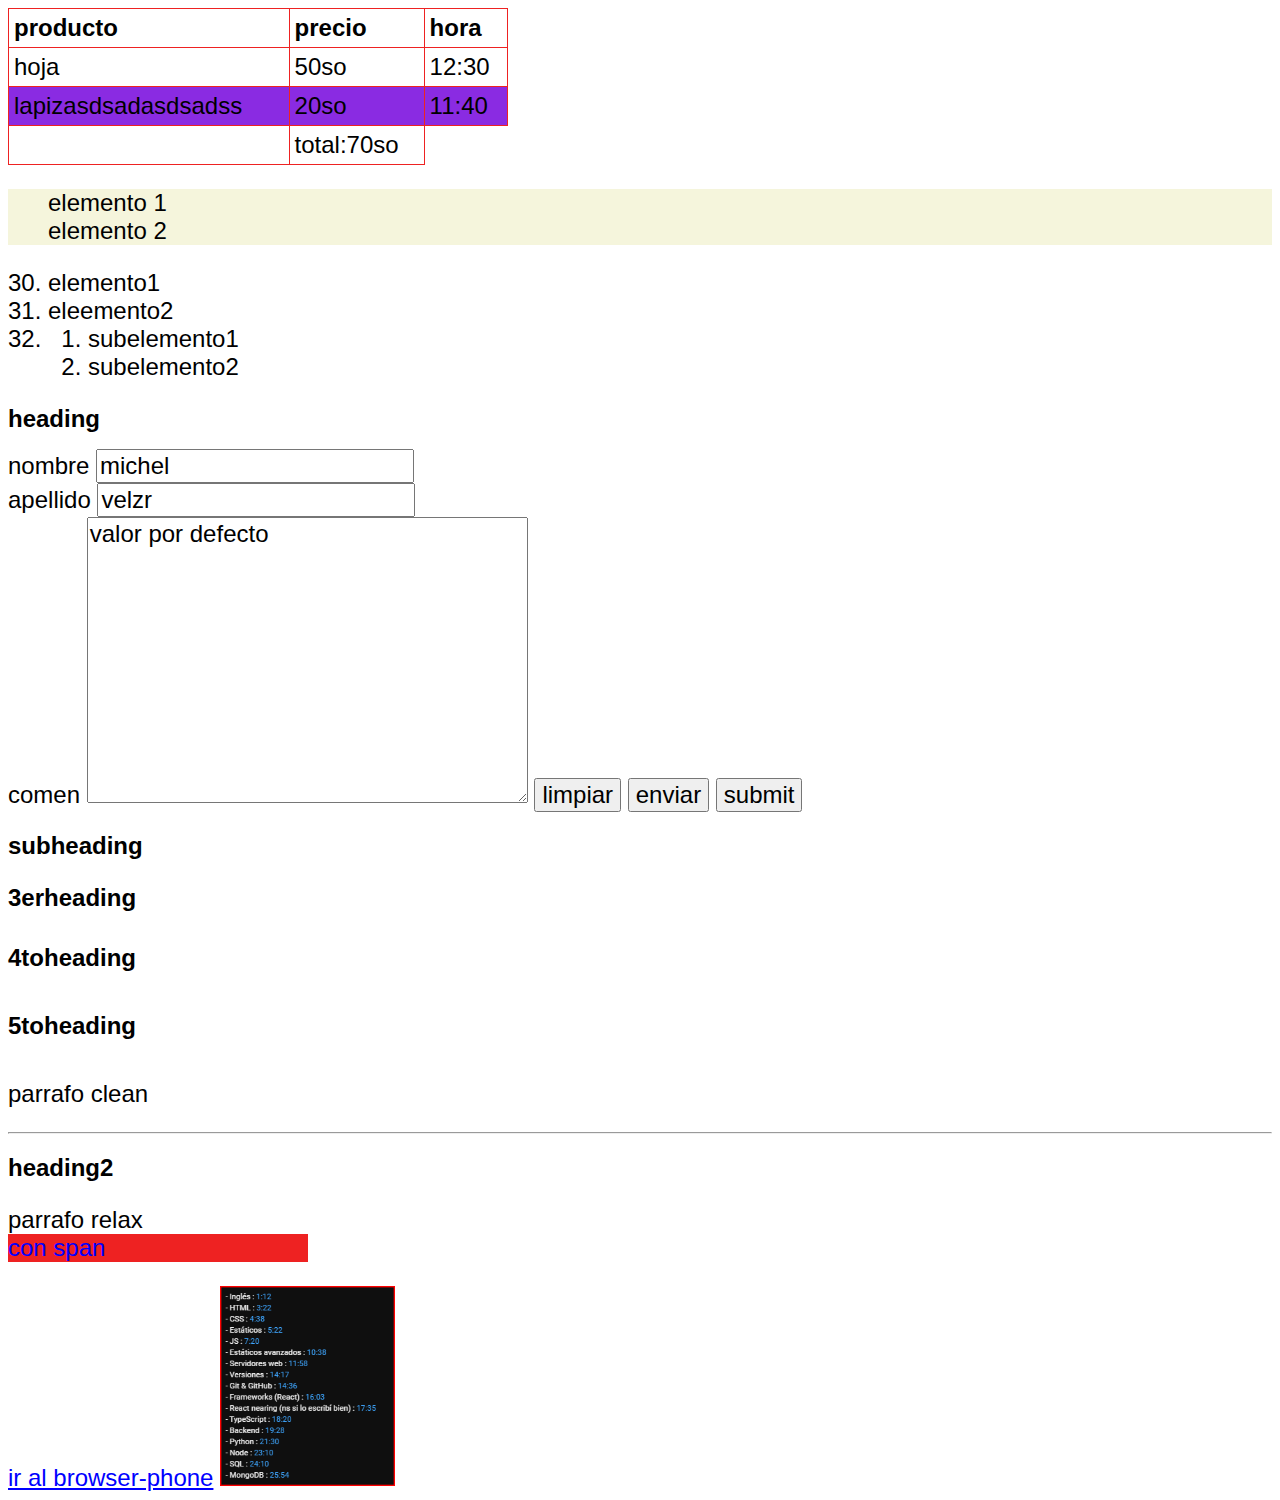
<file: index.html>
<!DOCTYPE html>
<html lang="en">
<head>
    <meta charset="UTF-8">
    <meta name="viewport" content="width=device-width, initial-scale=1.0">
    <title>CRM-DEVELZ</title>
    <link rel="stylesheet" href="index.css" >
</head>
<body>
    <table id="tabla1" style="width: 500px;">
        <thead id="thead-table1">
        <tr class="trow1">
            <th>producto</th>
            <th>precio</th>
            <th>hora</th>
        </tr>
        </thead>
        <tbody>
        <tr class="trow1" >
            <td>hoja</td>
            <td>50so</td>
            <td>12:30</td>
        </tr>
        <tr>
            <td>lapizasdsadasdsadss</td>
            <td>20so</td>
            <td>11:40</td>
        </tr>
        </tbody>
        <tfoot>
            <td></td>
            <td>total:70so</td>
        </tfoot>
    </table>
    <ul>
        <li>elemento 1</li>
        <li>elemento 2</li>

    </ul>
    <ol>
        <li value="30" >elemento1</li>
        <li>eleemento2</li>
        <li>
            <ol>
                <li>subelemento1</li>
                <li>subelemento2</li>
            </ol>
        </li>
    </ol>
    <h1 id="titulo">heading</h1>
    <form action="/formulario" method="post">
        <label for="nombre">nombre</label>
        <input value="michel" type="text" id="nombre" name="nombre" placeholder="texto recomendado"/>
        <br>
        <label for="apellido">apellido</label>
        <input value="velzr" type="text" name="apellido" id="apellido" placeholder="ingresa apellido">
        <br>
        <label for="comentarios">comen</label>
        <textarea name="comentarios" id="comentarios" cols="30" rows="10" placeholder="jo">valor por defecto</textarea>
        <button type="reset">limpiar</button>
        <button type="button">enviar</button>
        <button type="submit">submit</button>
    </form>
    <H2>subheading</H2>
    <h3>3erheading</h3>
    <h4>4toheading</h4>
    <h5>5toheading</h5>
    <p>parrafo clean</p>
    <hr>
    <h2>heading2</h2>
    <p>parrafo relax<span style="color: blue;"> con span </span> </p>
    <!--comentarios-->
    <a target="_blank" href="https://develzpbx.com">ir al browser-phone</a>
    <img src="PASOS-AP.png" height="200" />

</body>
</html>
</file>
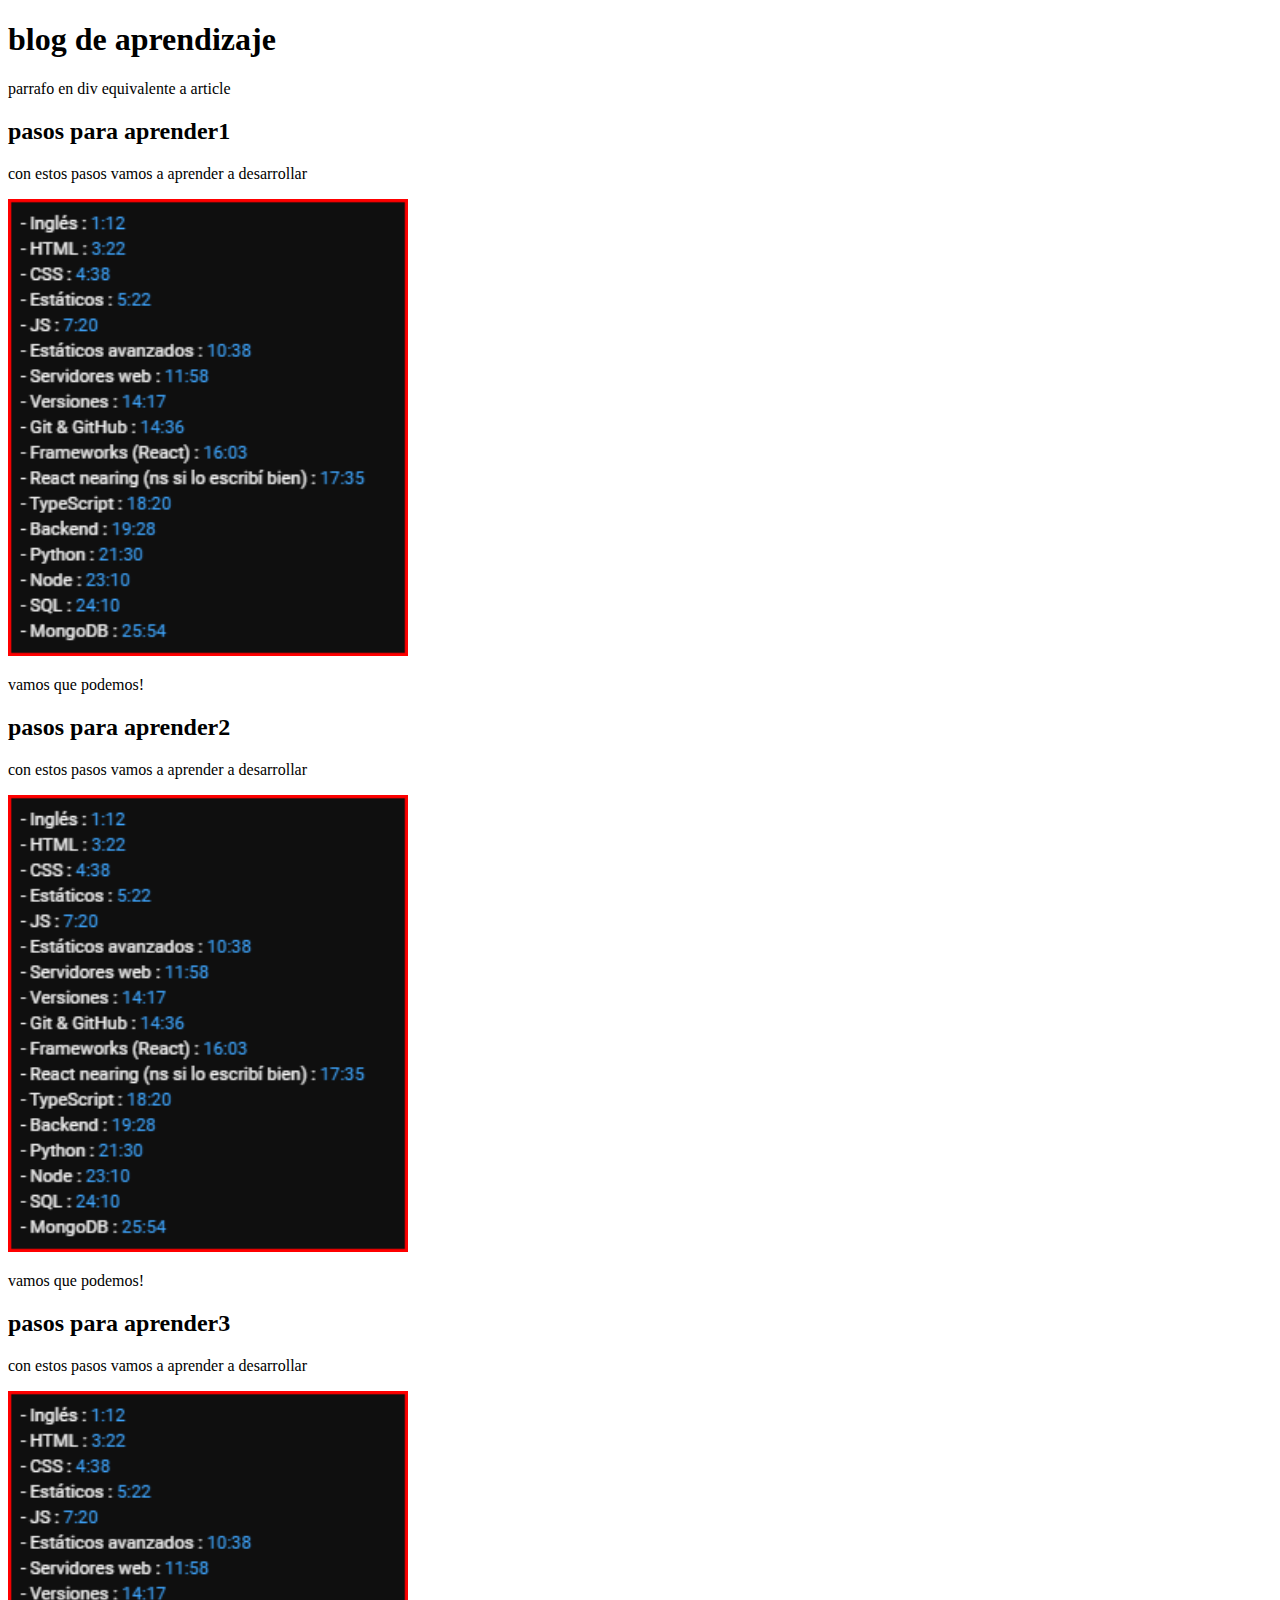
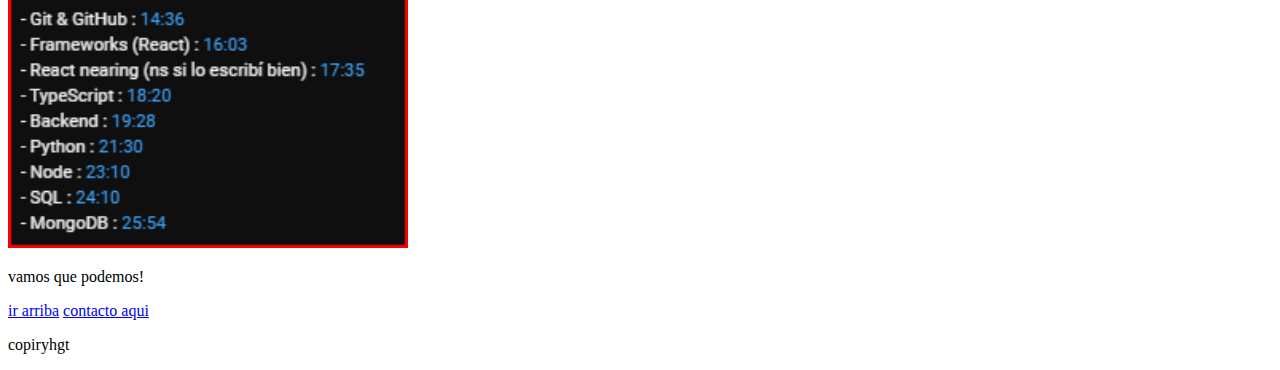
<file: blog.html>
<!DOCTYPE html>
<html lang="en">
<head>
    <meta charset="UTF-8">
    <meta name="viewport" content="width=device-width, initial-scale=1.0">
    <title>Document</title>
</head>
<body>
    <header>
        <h1 id="titulo">blog de aprendizaje</h1>
    </header>
    <div>parrafo en div equivalente a article</div>
    <section>
        <article class="post">
            <h2>pasos para aprender1</h2>
            <p>con estos pasos vamos a aprender a desarrollar</p>
            <img src="PASOS-AP.png" width="400">
            <p>vamos que podemos!</p>
        </article>
        <article class="post">
            <h2>pasos para aprender2</h2>
            <p>con estos pasos vamos a aprender a desarrollar</p>
            <img src="PASOS-AP.png" width="400">
            <p>vamos que podemos!</p>
        </article>
        <article class="post">
            <h2>pasos para aprender3</h2>
            <p>con estos pasos vamos a aprender a desarrollar</p>
            <img src="PASOS-AP.png" width="400">
            <p>vamos que podemos!</p>
        </article>
    </section>
    <footer>
        <a href="#titulo">ir arriba</a>
        <a href="mailto:mvelasquez@digitalgropup.com.pe">contacto aqui</a>
        <p>copiryhgt</p>
    </footer>
</body>
</html>
</file>
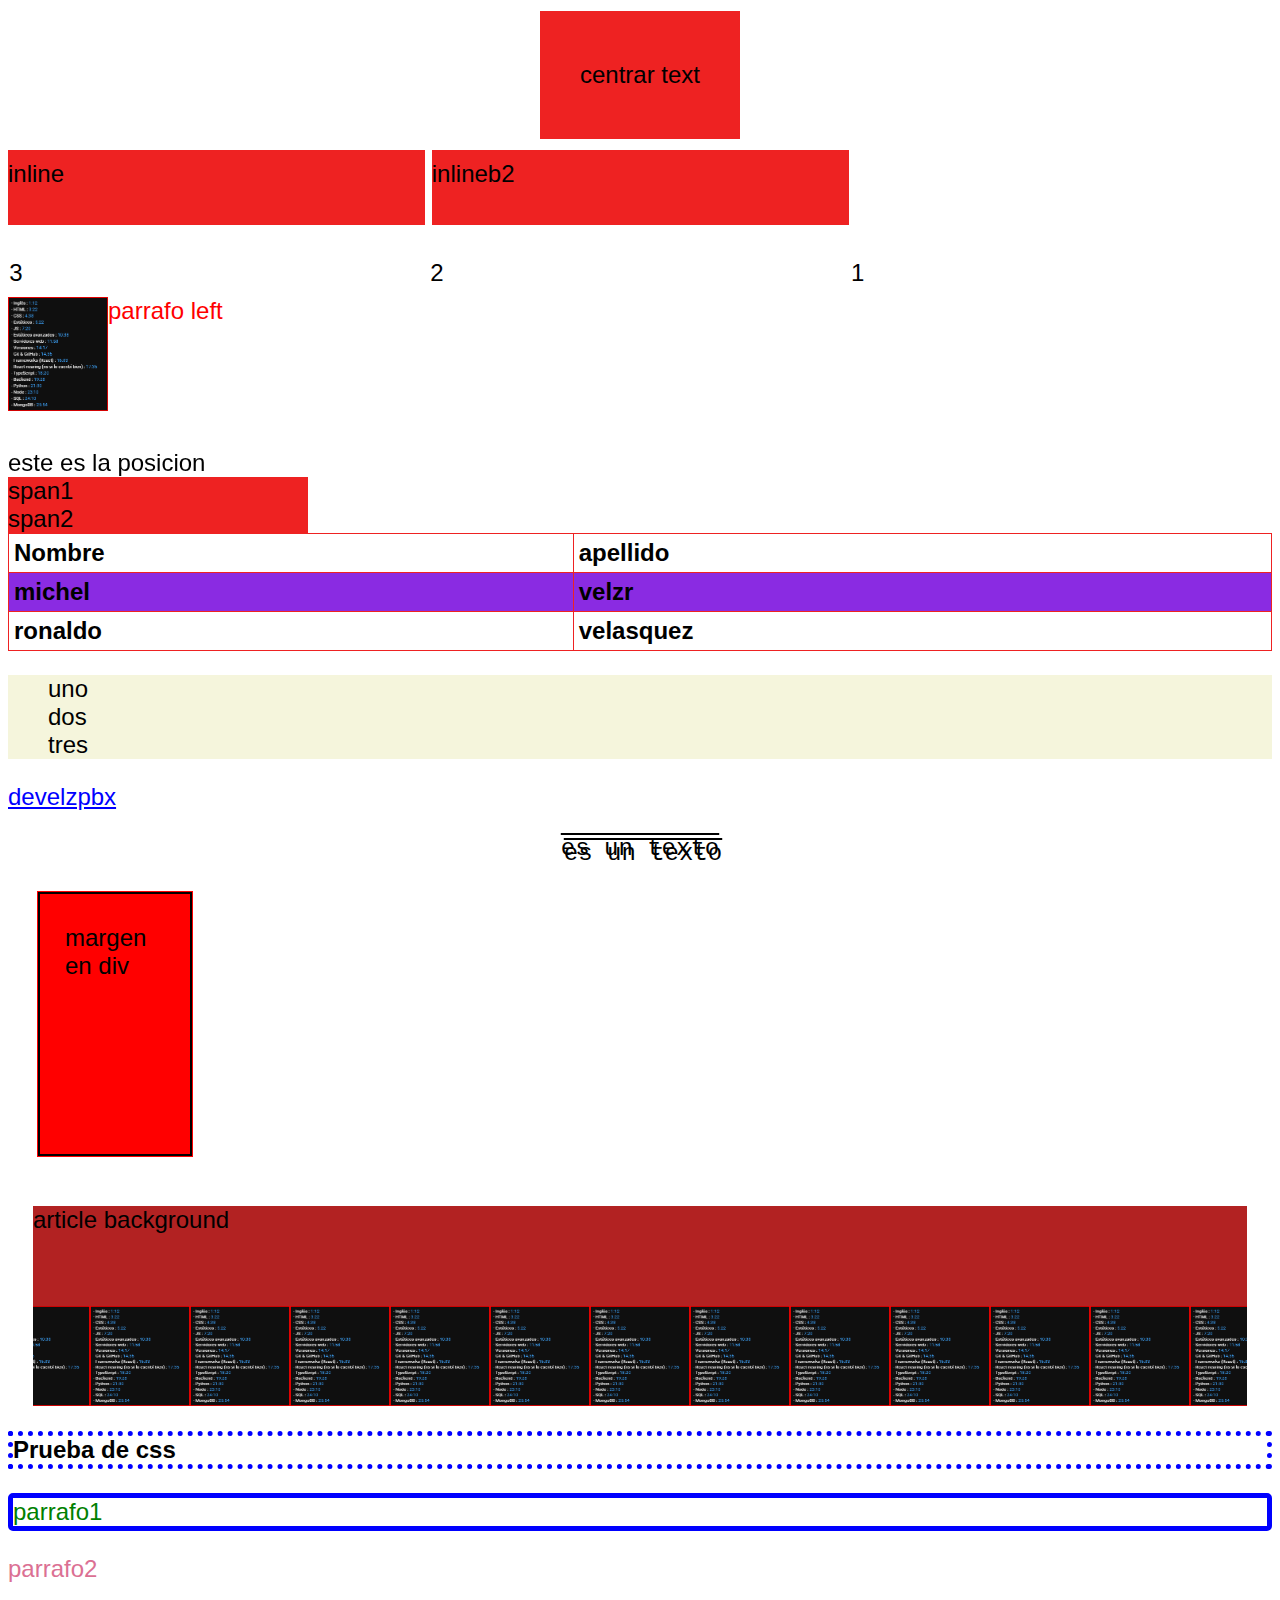
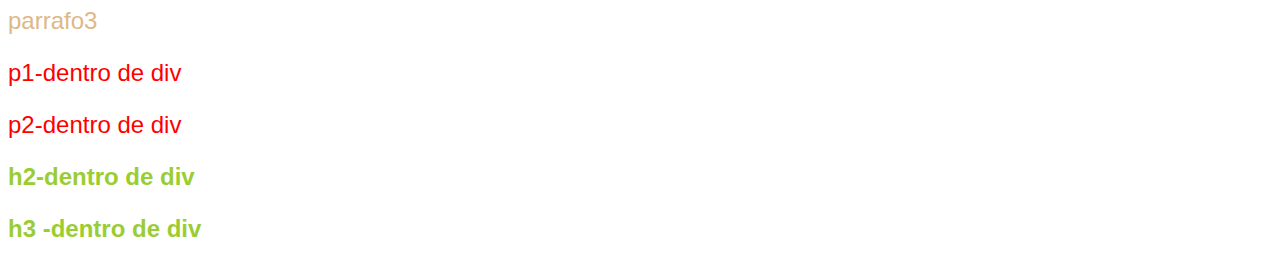
<file: index2.html>
<!DOCTYPE html>
<html lang="en">
<head>
    <meta charset="UTF-8">
    <meta name="viewport" content="width=device-width, initial-scale=1.0">
    <title>PROBANDO CSS</title>
    <link rel="stylesheet" href="index.css">
</head>
<body>
    <section class="center">centrar text</section>
    <div class="inline-block">inline</div>
    <div class="inline-block">inlineb2</div>
    <div class="contain">
        <article class="colum right">1</article>
        <article class="colum right">2</article>
        <article class="colum right">3</article>
        <div> 
            <img src="PASOS-AP.png" class="left">
            <p>parrafo left</p>
        </div>
    </div>
    <article id="posicion">este es la posicion</article>

    <span>span1</span>
    <span>span2</span>
    <table>
        <tr>
            <th>Nombre</th>
            <th>apellido</th>
        </tr>
        <tr>
            <th>michel</th>
            <th>velzr</th>
        </tr>
        <tr>
            <th>ronaldo</th>
            <th>velasquez</th>
        </tr>

    </table>

    <ul>
        <li>uno </li>
        <li>dos</li>
        <li>tres</li>
    </ul>
    <a href="https://wwww.develzpbx.com">develzpbx</a>
    <p class="text">es un texto</p>
    <div class="margen">
        margen en div
    </div>
    <article id="fondo">
        article background
    </article>
    <h1 id="title">Prueba de css</h1>
    <p class="parra1">parrafo1</p>
    <p  class="parra2">parrafo2</p>
    <p class="parra3">parrafo3</p>
    <div>
        <p>p1-dentro de div</p>
        <p>p2-dentro de div</p>
        <h2>h2-dentro de div</h2>
        <h3>h3 -dentro de div</h3>
    </div>
</body>
</html>
</file>
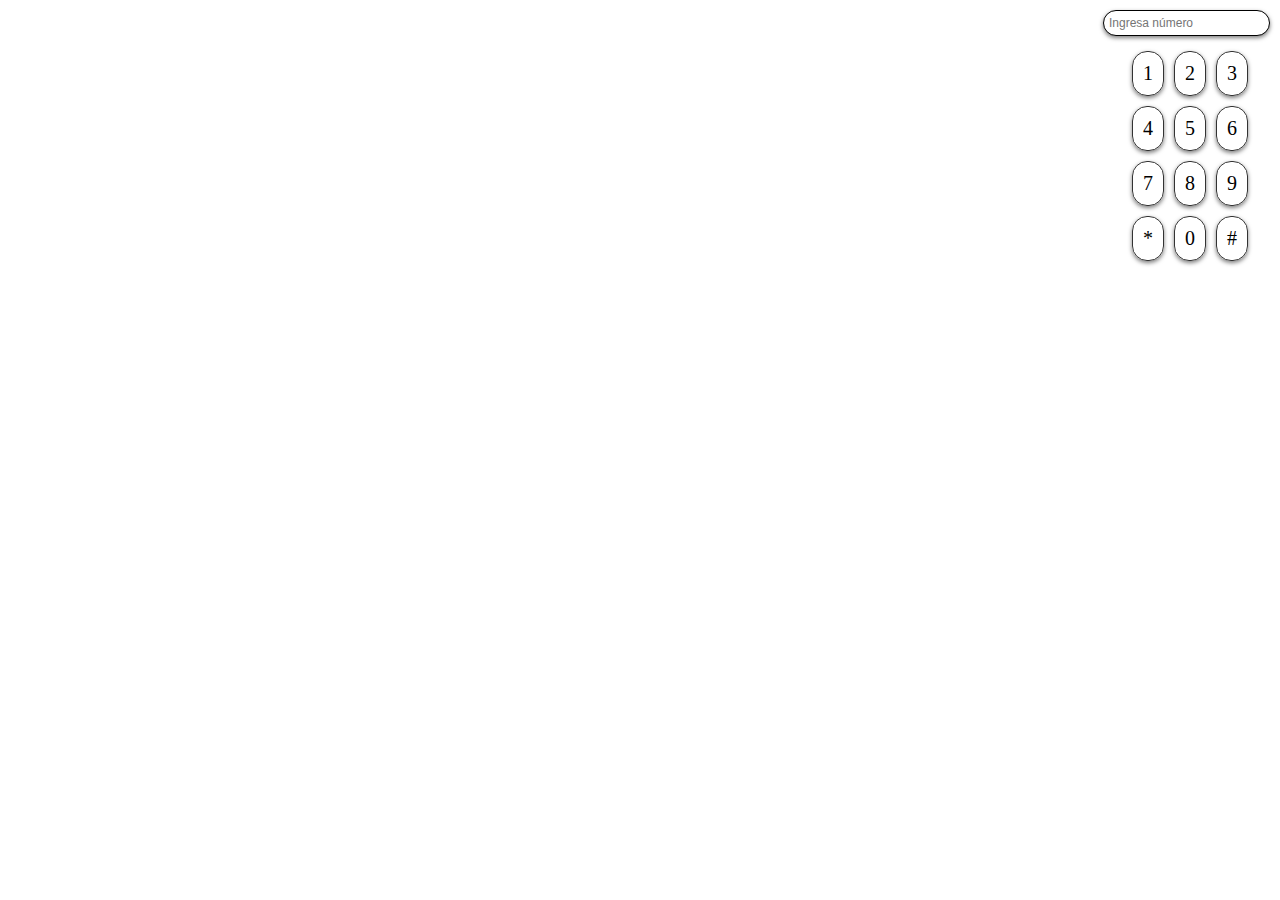
<file: develz/formulario.html>
<!DOCTYPE html>
<html lang="en">
<head>
    <meta charset="UTF-8">
    <meta name="viewport" content="width=device-width, initial-scale=1.0">
    <title>CRM-DEVELZ</title>
    <link rel="stylesheet" href="style.css">
</head>

<body>
    <div>
        
    </div>
    <div id="container">
        <input id="input-sof" type="text" placeholder="Ingresa número">
        <div id="softphone">
            <!-- Botones del marcador telefónico -->
            <article class="num">1</article>
            <article class="num">2</article>
            <article class="num">3</article>
            <article class="num">4</article>
            <article class="num">5</article>
            <article class="num">6</article>
            <article class="num">7</article>
            <article class="num">8</article>
            <article class="num">9</article>
            <article class="num">*</article>
            <article class="num">0</article>
            <article class="num">#</article>
        </div>
    </div>
</body>
</html>
</file>
<file: index.css>
#title {
    border:  5px blue dotted;
}

p.parra1 {
    color: green;
    border-style: solid;
    border-radius: 5px;
    border-width: 5px;
    border-color: blue;

}

p.parra2 {
    color: palevioletred;
}

p.parra3 {
    color: burlywood;
}

div p {
    color: red;
}
div h2, div h3 {
    color: yellowgreen;
}

* {
    font-size: 24px;
    font-family: sans-serif;
    /* color: black; */
}

#fondo {
    background-color: rgba(222, 184, 135);
    /* opacity: 0.3; */
    height: 200px;
    background: firebrick url('PASOS-AP.png') repeat-x center bottom /100px 100px;
    margin: 25px;
}

.margen {
    background: red ;
    margin: 30px 20px 50px 30px;
    padding: 30px 25px 30px 25px;
    border: solid 2px black;
    height: 200px;
    width: 100px;
    overflow: scroll;
    outline: 1px solid red;

}

.text {
    text-align: center;
    text-decoration: overline;
    text-shadow: 3px 5px;
    font-family: 'Courier New', Courier, monospace;
}

/* color link */
 a:link {  /*pseudo-clases */
    color: blue;
}

a:visited {
    color: green;
}
/* mouse por encima */
a:hover {
    color: blueviolet;
}
/* link presionado */
a:active {
    color: yellow;
}

ul {
    background-color: beige;
    list-style-type: none;
    
}
table{
    width: 100%;
    border-collapse: collapse;

}

th, td{
    border: solid 1px #e22;
    padding: 5px;
    text-align: left;
}
tr:nth-child(even) {
    background-color: blueviolet;
}

tr:hover{
    color: blue;
    background-color: #e22;
    cursor: pointer;
}

span {
    display: block;
    /* display: none; */
    /* visibility: hidden; */
    width: 300px;
    background-color: #e22;
}
.inline{
    display: inline;
}

#posicion {
    position: sticky;
    left: 20px;
    top: 25px;
}

.left {
    float: left;
    width: 100px;
}

.right {
    float: right;
    width: 100px;
}

.contain {
    height: 200px;
}

.colum {
    margin: 0;
    padding: 10px 0;
    width: 33.3%;
}

.inline-block {
    display: inline-block;
    height: 55px;
    background-color: #e22;
    padding: 10px 0;
    width: 33%;
}

.center {
    padding: 50px 0;
    text-align: center;
    width: 200px;
    margin: 11px auto;
    background-color: #e22;
}

/* no tocar *\
</file>
<file: develz/style.css>
/* Estilo para el cuerpo de la página */
        body {
            margin: 0; /* Elimina los márgenes predeterminados del cuerpo */
            padding: 0; /* Elimina el relleno predeterminado del cuerpo */
            display: flex;
            justify-content: flex-end; /* Alinea todo al final del eje horizontal */
            align-items: flex-start; /* Alinea todo al inicio del eje vertical */
            height: 100vh; /* Hace que la altura ocupe el 100% del viewport */
        }

        /* Estilo para el contenedor principal */
        #container {
            display: flex;
            flex-direction: column; /* Organiza los elementos en columna */
            align-items: flex-end; /* Alinea los elementos al final del eje vertical */
            padding: 10px; /* Agrega un relleno alrededor del contenedor principal */
        }

        /* Estilo para el input de texto */
        #input-sof {
            margin-bottom: 15px; /* Agrega espacio debajo del input */
            padding: 5px;
            font-size: 12px;
            box-shadow: 0 2px 4px rgba(0, 0, 0, 0.5);   
            border: 1px solid ;
            border-radius: 15px;
        }

        /* Estilo para el marcador telefónico */
        #softphone {
            display: grid;
            grid-template-columns: repeat(3, 1fr);
            gap: 10px;
            text-align: center;
            padding: 0 22px;
        }

        /* Estilo para los botones del marcador telefónico */
        .num {
            border: 1px solid #333;
            padding: 10px;
            font-size: 20px;
            cursor: pointer;
            box-shadow: 0 2px 4px rgba(0, 0, 0, 0.5);
            border-radius: 15px;
        }
</file>
